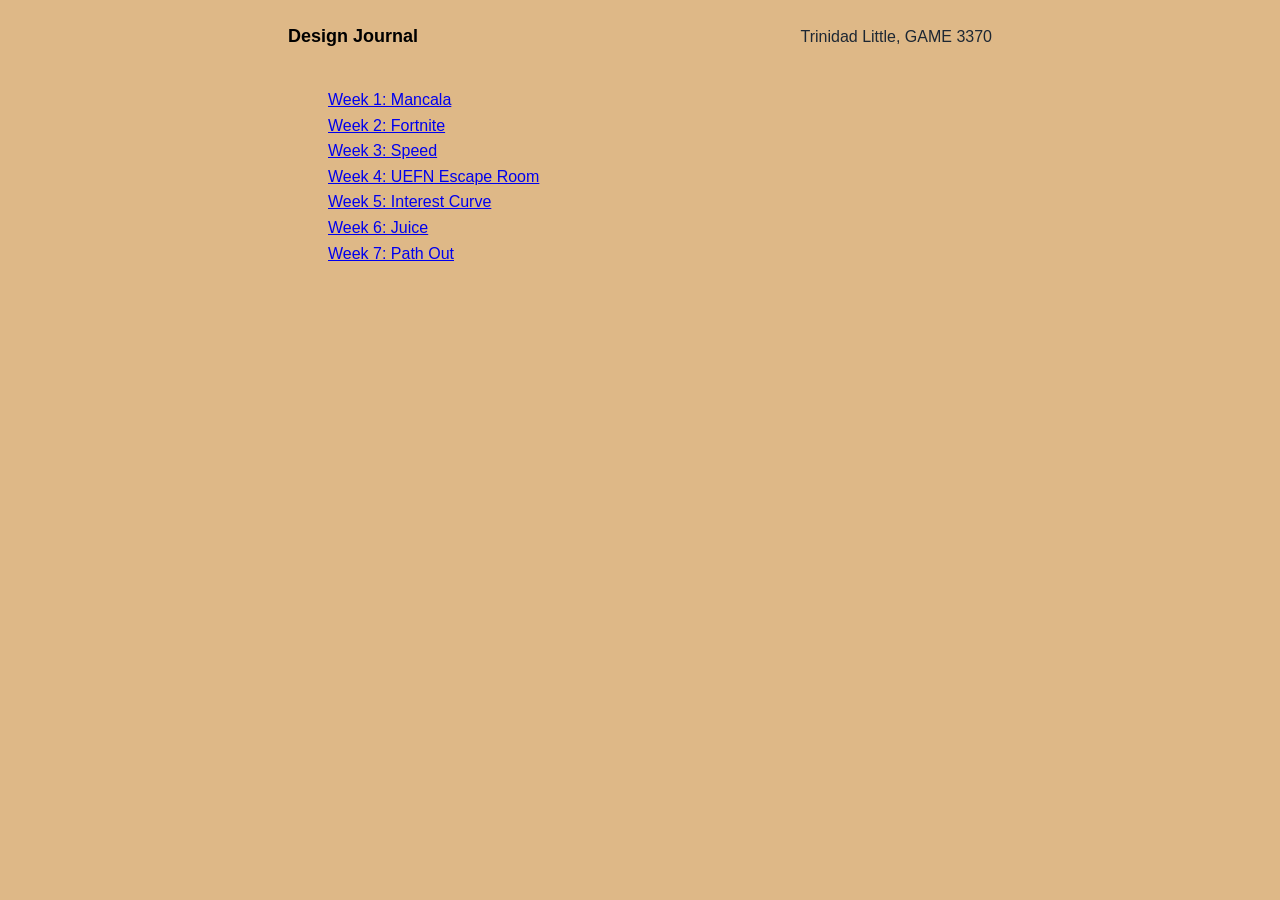
<file: index.html>
<!DOCTYPE html>
<html lang="en">
<head>
    <meta charset="UTF-8">
    <meta name="viewport" content="width=device-width, initial-scale=1.0">
    <title>GAME 3370 Design Journal</title>
    <link rel="stylesheet" href="style.css">
</head>
<body>
    <header>
        <a href="index.html">Design Journal</a> <!-- this adds a link back -->
        <p>Trinidad Little, GAME 3370</p>
    </header>

    <main>
        <h1></h1>
        <p></p>
        <ol>
            <li><a href="week-1.html">Week 1: Mancala</a></li>
            <li><a href="week-2.html">Week 2: Fortnite</a></li>
            <li><a href="week-3.html">Week 3: Speed</a></li>
            <li><a href="week-4.html">Week 4: UEFN Escape Room</a></li>
            <li><a href="week-5.html">Week 5: Interest Curve</a></li>
            <li><a href="week-6.html">Week 6: Juice</a></li>
            <li><a href="week-7.html">Week 7: Path Out</a></li>
        </ol>
    </main>
</body>
</html>
</file>
<file: style.css>
body {
    font-family: Verdana, sans-serif;
    line-height: 1.6;
    background-color: burlywood;
    color: #1D2733;
}

header, main {
    max-width: 44rem;
    margin: 0 auto;
    padding: 0 1rem;
}

header {
    display: flex;
    justify-content: space-between;
    align-items: baseline;
    flex-wrap: wrap;
    gap: 0 2rem;
}

header a {
    font-weight: 600;
    font-size: large;
    color: black;
    text-decoration: none;
}

img {
    max-width: 100%;
    height: auto;
}

ol {
    list-style: none;
}
</file>
